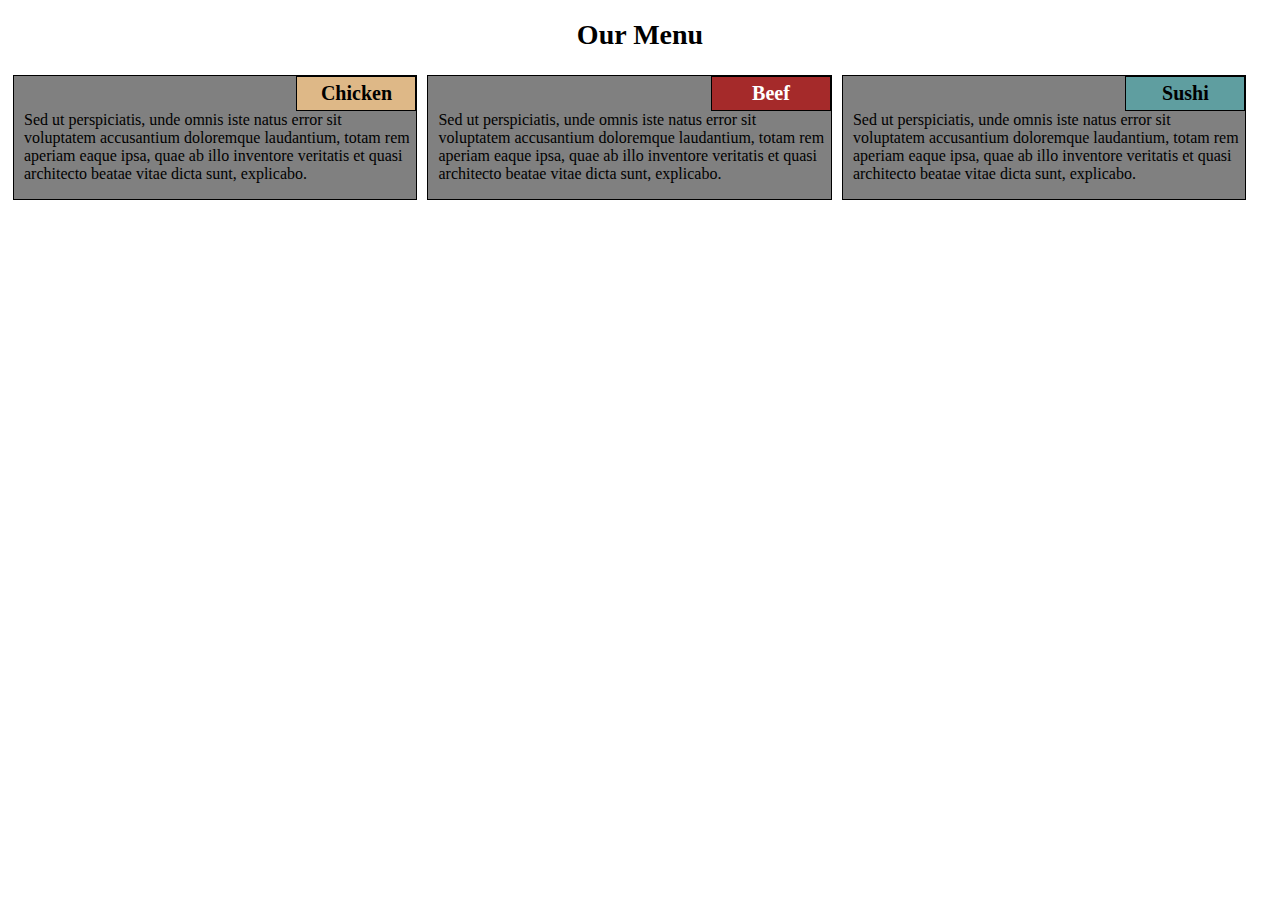
<file: sites/mod2-soln/index.html>
<!DOCTYPE html>
<html>
<head>
	<title>A2 Soln</title>
	<meta charset="utf-8">
	<meta name="viewport" content="width=device-width, initial-scale=1">
	<link rel="stylesheet" href="css/style.css">
</head>
<body>
	<h1>Our Menu</h1>

	<div class="row">
		<!--此处将section 分成div3个col和一个section标签；section标签set margin 后面就不用设sol-md-12为97%了-->
		<section class="col-lg-4 col-md-6 col-sm-12">
			<h3 id="h1">Chicken</h3>
			<p>Sed ut perspiciatis, unde omnis iste natus error sit voluptatem accusantium doloremque laudantium, totam rem aperiam eaque ipsa, quae ab illo inventore veritatis et quasi architecto beatae vitae dicta sunt, explicabo. </p>
		</section>
		<section class="col-lg-4 col-md-6 col-sm-12">
			<h3 id="h2">Beef</h3>
			<p>Sed ut perspiciatis, unde omnis iste natus error sit voluptatem accusantium doloremque laudantium, totam rem aperiam eaque ipsa, quae ab illo inventore veritatis et quasi architecto beatae vitae dicta sunt, explicabo. </p>
		</section>
		<section class="col-lg-4 col-md-12 col-sm-12">
			<h3 id="h3">Sushi</h3>
			<p>Sed ut perspiciatis, unde omnis iste natus error sit voluptatem accusantium doloremque laudantium, totam rem aperiam eaque ipsa, quae ab illo inventore veritatis et quasi architecto beatae vitae dicta sunt, explicabo. </p>
		</section>
	</div>
</body>
</html>
</file>
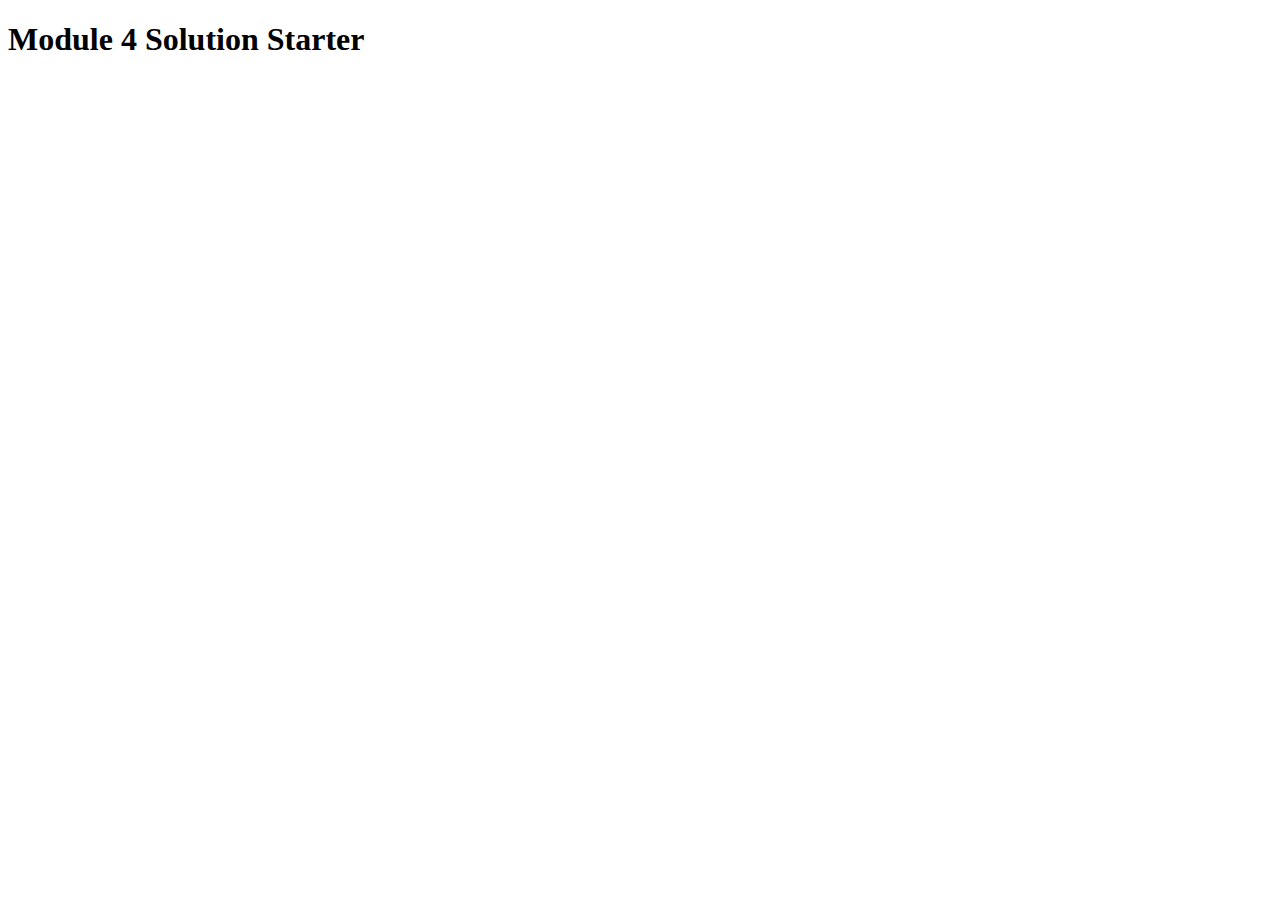
<file: sites/mod4-soln/index.html>
<!DOCTYPE html>
<html>
<head>
  <meta charset="utf-8">
  <title>Module 4 Solution</title>
  <script>
    var names = []; // DO NOT REMOVE
  </script>
  <script src="SpeakHello.js"></script>
  <script src="SpeakGoodBye.js"></script>
  <script src="script.js"></script>
</head>
<body>
  <h1>Module 4 Solution Starter</h1>
</body>
</html>
</file>
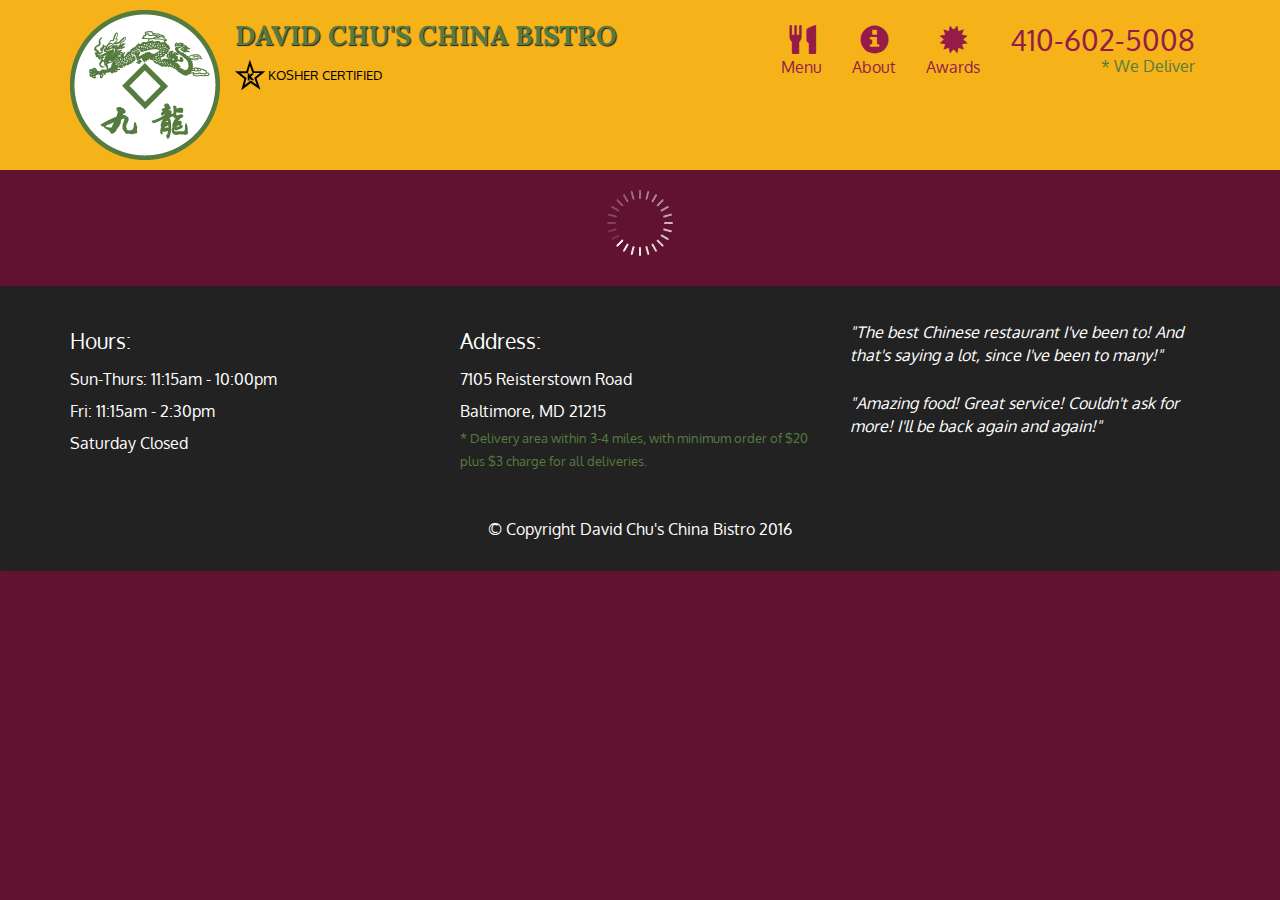
<file: sites/mod5-soln/index.html>
<!doctype html>
<html lang="en">
  <head>
    <meta charset="utf-8">
    <meta http-equiv="X-UA-Compatible" content="IE=edge">
    <meta name="viewport" content="width=device-width, initial-scale=1">
    <title>David Chu's China Bistro</title>
    <link rel="stylesheet" href="css/bootstrap.min.css">
    <link rel="stylesheet" href="css/styles.css">
    <link href='https://fonts.googleapis.com/css?family=Oxygen:400,300,700' rel='stylesheet' type='text/css'>
    <link href='https://fonts.googleapis.com/css?family=Lora' rel='stylesheet' type='text/css'>
  </head>
<body>
  <header>
    <nav id="header-nav" class="navbar navbar-default">
      <div class="container">
        <div class="navbar-header">
          <a href="index.html" class="pull-left visible-md visible-lg">
            <div id="logo-img" alt="Logo image"></div>
          </a>

          <div class="navbar-brand">
            <a href="index.html"><h1>David Chu's China Bistro</h1></a>
            <p>
              <img src="images/star-k-logo.png" alt="Kosher certification">
              <span>Kosher Certified</span>
            </p>
          </div>

          <button id="navbarToggle" type="button" class="navbar-toggle collapsed" data-toggle="collapse" data-target="#collapsable-nav" aria-expanded="false">
            <span class="sr-only">Toggle navigation</span>
            <span class="icon-bar"></span>
            <span class="icon-bar"></span>
            <span class="icon-bar"></span>
          </button>
        </div>
        
        <div id="collapsable-nav" class="collapse navbar-collapse">
           <ul id="nav-list" class="nav navbar-nav navbar-right">
            <li id="navHomeButton" class="visible-xs active">
              <a href="index.html">
                <span class="glyphicon glyphicon-home"></span> Home</a>
            </li>
            <li id="navMenuButton">
              <a href="#" onclick="$dc.loadMenuCategories();">
                <span class="glyphicon glyphicon-cutlery"></span><br class="hidden-xs"> Menu</a>
            </li>
            <li>
              <a href="#">
                <span class="glyphicon glyphicon-info-sign"></span><br class="hidden-xs"> About</a>
            </li>
            <li>
              <a href="#">
                <span class="glyphicon glyphicon-certificate"></span><br class="hidden-xs"> Awards</a>
            </li>
            <li id="phone" class="hidden-xs">
              <a href="tel:410-602-5008">
                <span>410-602-5008</span></a><div>* We Deliver</div>
            </li>
          </ul><!-- #nav-list -->
        </div><!-- .collapse .navbar-collapse -->
      </div><!-- .container -->
    </nav><!-- #header-nav -->
  </header>

  <div id="call-btn" class="visible-xs">
    <a class="btn" href="tel:410-602-5008">
    <span class="glyphicon glyphicon-earphone"></span>
    410-602-5008
    </a>
  </div>
  <div id="xs-deliver" class="text-center visible-xs">* We Deliver</div>

  <div id="main-content" class="container"></div>

  <footer class="panel-footer">
    <div class="container">
      <div class="row">
        <section id="hours" class="col-sm-4">
          <span>Hours:</span><br>
          Sun-Thurs: 11:15am - 10:00pm<br>
          Fri: 11:15am - 2:30pm<br>
          Saturday Closed
          <hr class="visible-xs">
        </section>
        <section id="address" class="col-sm-4">
          <span>Address:</span><br>
          7105 Reisterstown Road<br>
          Baltimore, MD 21215
          <p>* Delivery area within 3-4 miles, with minimum order of $20 plus $3 charge for all deliveries.</p>
          <hr class="visible-xs">
        </section>
        <section id="testimonials" class="col-sm-4">
          <p>"The best Chinese restaurant I've been to! And that's saying a lot, since I've been to many!"</p>
          <p>"Amazing food! Great service! Couldn't ask for more! I'll be back again and again!"</p>
        </section>
      </div>
      <div class="text-center">&copy; Copyright David Chu's China Bistro 2016</div>
    </div>
  </footer>

  <!-- jQuery (Bootstrap JS plugins depend on it) -->
  <script src="js/jquery-2.1.4.min.js"></script>
  <script src="js/bootstrap.min.js"></script>
  <script src="js/ajax-utils.js"></script>
  <script src="js/script.js"></script>
</body>
</html>
</file>
<file: sites/mod2-soln/css/style.css>
* {
  text-align: center;
  font-family: Georgia, Times, serif;
  box-sizing: border-box;
  font-size: 100%;
}

h1 {
  font-size: 1.75em;
}

.row {
  width: 100%;
}

section {
  background-color: grey;
  margin: 5px;
}

h3 {
  font-size: 1.25em;
  width: 120px;
  height: 35px;
  border: 1px solid black;
  margin: 0;
  padding: 5px;
  float: right;
}

p {
  text-align: left;
  margin-right: 5px;
  margin-left: 10px;
  clear: right;
}

#h1 {
  background-color: #DEB887;  
}

#h2 {
  background-color: #A52A2A;
  color: #FFFFFF;
}

#h3{
  background-color: #5F9EA0;
}
/********** Desktop devices only **********/
@media (min-width: 992px) {
  .col-lg-1, .col-lg-2, .col-lg-3, .col-lg-4, .col-lg-5, .col-lg-6, .col-lg-7, .col-lg-8, .col-lg-9, .col-lg-10, .col-lg-11, .col-lg-12 {
    float: left;
    border: 1px solid black;
  }
  .col-lg-1 {
    width: 8.33%;
  }
  .col-lg-2 {
    width: 16.66%;
  }
  .col-lg-3 {
    width: 25%;
  }
  .col-lg-4 {
    width: 32%;
  }
  .col-lg-5 {
    width: 41.66%;
  }
  .col-lg-6 {
    width: 50%;
  }
  .col-lg-7 {
    width: 58.33%;
  }
  .col-lg-8 {
    width: 66.66%;
  }
  .col-lg-9 {
    width: 74.99%;
  }
  .col-lg-10 {
    width: 83.33%;
  }
  .col-lg-11 {
    width: 91.66%;
  }
  .col-lg-12 {
    width: 100%;
  }
}


/********** Tablet devices only **********/
@media (min-width: 786px) and (max-width: 991px) {
  .col-md-1, .col-md-2, .col-md-3, .col-md-4, .col-md-5, .col-md-6, .col-md-7, .col-md-8, .col-md-9, .col-md-10, .col-md-11, .col-md-12 {
    float: left;
    border: 1px solid black;
  }
  .col-md-1 {
    width: 8.33%;
  }
  .col-md-2 {
    width: 16.66%;
  }
  .col-md-3 {
    width: 25%;
  }
  .col-md-4 {
    width: 33.33%;
  }
  .col-md-5 {
    width: 41.66%;
  }
  .col-md-6 {
    width: 48%;
  }
  .col-md-7 {
    width: 58.33%;
  }
  .col-md-8 {
    width: 66.66%;
  }
  .col-md-9 {
    width: 74.99%;
  }
  .col-md-10 {
    width: 83.33%;
  }
  .col-md-11 {
    width: 91.66%;
  }
  .col-md-12 {
    width: 97.2%;
  }
}

/********** Phone devices only **********/
@media (max-width: 785px){
.col-sm-1, .col-sm-2, .col-sm-3, .col-sm-4, .col-sm-5, .col-sm-6, .col-sm-7, .col-sm-8, .col-sm-9, .col-sm-10, .col-sm-11, .col-sm-12 {
    float: left;
    border: 1px solid black;
  }
  .col-sm-1 {
    width: 8.33%;
  }
  .col-sm-2 {
    width: 16.66%;
  }
  .col-sm-3 {
    width: 25%;
  }
  .col-sm-4 {
    width: 33.33%;
  }
  .col-sm-5 {
    width: 41.66%;
  }
  .col-sm-6 {
    width: 50%;
  }
  .col-sm-7 {
    width: 58.33%;
  }
  .col-sm-8 {
    width: 66.66%;
  }
  .col-sm-9 {
    width: 74.99%;
  }
  .col-sm-10 {
    width: 83.33%;
  }
  .col-sm-11 {
    width: 91.66%;
  }
  .col-sm-12 {
    width: 100%;
  }
}
</file>
<file: sites/mod5-soln/css/styles.css>
body {
  font-size: 16px;
  color: #fff;
  background-color: #61122f;
  font-family: 'Oxygen', sans-serif;
}

/** HEADER **/
#header-nav {
  background-color: #f6b319;
  border-radius: 0;
  border: 0;
}

#logo-img {
  background: url('../images/restaurant-logo_large.png') no-repeat;
  width: 150px;
  height: 150px;
  margin: 10px 15px 10px 0;
}

.navbar-brand {
  padding-top: 25px;
}
.navbar-brand h1 { /* Restaurant name */
  font-family: 'Lora', serif;
  color: #557c3e;
  font-size: 1.5em;
  text-transform: uppercase;
  font-weight: bold;
  text-shadow: 1px 1px 1px #222;
  margin-top: 0;
  margin-bottom: 0;
  line-height: .75;
}
.navbar-brand a:hover, .navbar-brand a:focus {
  text-decoration: none;
}
.navbar-brand p { /* Kosher cert */
  color: #000;
  text-transform: uppercase;
  font-size: .7em;
  margin-top: 15px;
}
.navbar-brand p span { /* Star-K */
  vertical-align: middle;
}

#nav-list {
  margin-top: 10px;
}
#nav-list a {
  color: #951C49;
  text-align: center;
}
#nav-list a:hover {
  background: #E7E7E7;
}
#nav-list a span {
  font-size: 1.8em;
}

#phone {
  margin-top: 5px;
}
#phone a { /* Phone number */
  text-align: right;
  padding-bottom: 0;
}
#phone div { /* We Deliver */
  color: #557c3e;
  text-align: right;
  padding-right: 15px;
}

.navbar-header button.navbar-toggle, .navbar-header .icon-bar {
  border: 1px solid #61122f;
}
.navbar-header button.navbar-toggle {
  clear: both;
  margin-top: -30px;
}
/* END HEADER */

/* FOOTER */
.panel-footer {
  margin-top: 30px;
  padding-top: 35px;
  padding-bottom: 30px;
  background-color: #222;
  border-top: 0;
}
.panel-footer div.row {
  margin-bottom: 35px;
}
#hours, #address {
  line-height: 2;
}
#hours > span, #address > span {
  font-size: 1.3em;
}
#address p {
  color: #557c3e;
  font-size: .8em;
  line-height: 1.8;
}
#testimonials {
  font-style: italic;
}
#testimonials p:nth-child(2) {
  margin-top: 25px;
}
/* END FOOTER */



/* HOME PAGE */
.container .jumbotron {
  box-shadow: 0 0 50px #3F0C1F;
  border: 2px solid #3F0C1F;
}

#menu-tile, #specials-tile, #map-tile {
  height: 250px;
  width: 100%;
  margin-bottom: 15px;
  position: relative;
  border: 2px solid #3F0C1F;
  overflow: hidden;
}
#menu-tile:hover, #specials-tile:hover, #map-tile:hover {
  box-shadow: 0 1px 5px 1px #cccccc;
}
#menu-tile {
  background: url('../images/menu-tile.jpg') no-repeat;
  background-position: center;
}
#specials-tile {
  background: url('../images/specials-tile.jpg') no-repeat;
  background-position: center;
}
#menu-tile span, #specials-tile span, #map-tile span {
  position: absolute;
  bottom: 0;
  right: 0;
  width: 100%;
  text-align: center;
  font-size: 1.6em;
  text-transform: uppercase;
  background-color: #000;
  color: #fff;
  opacity: .8;
}
/* END HOME PAGE */

/* MENU CATEGORIES PAGE */
.category-tile { 
  position: relative;
  border: 2px solid #3F0C1F;
  overflow: hidden;
  width: 200px;
  height: 200px;
  margin: 0 auto 15px;
}
.category-tile span {
  position: absolute;
  bottom: 0;
  right: 0;
  width: 100%;
  text-align: center;
  font-size: 1.2em;
  text-transform: uppercase;
  background-color: #000;
  color: #fff;
  opacity: .8;
}
.category-tile:hover {
  box-shadow: 0 1px 5px 1px #cccccc;
}

#menu-categories-title + div {
  margin-bottom: 50px;
}
/* END MENU CATEGORIES PAGE */

/* SINGLE CATEGORY PAGE */
.menu-item-tile {
  margin-bottom: 25px;
}
.menu-item-tile hr {
  width: 80%;
}
.menu-item-tile .menu-item-price {
  font-size: 1.1em;
  text-align: right;
  margin-top: -15px;
  margin-right: -15px;
}
.menu-item-tile .menu-item-price span {
  font-size: .6em;
}
.menu-item-photo {
  position: relative;
  border: 2px solid #3F0C1F; 
  overflow: hidden;
  padding: 0;
  margin-right: -15px;
  margin-left: auto;
  margin-bottom: 20px;
  max-width: 250px;
}
.menu-item-photo div {
  position: absolute;
  bottom: 0;
  right: 0;
  width: 80px;
  background-color: #557c3e;
  text-align: center;
}
.menu-item-description {
  padding-right: 30px;
}
h3.menu-item-title {
  margin: 0 0 10px;
}
.menu-item-details {
  font-size: .9em;
  font-style: italic;
}
/* END SINGLE CATEGORY PAGE */


/********** Large devices only **********/
@media (min-width: 1200px) {
  .container .jumbotron {
    background: url('../images/jumbotron_1200.jpg') no-repeat;
    height: 675px;
  }
}

/********** Medium devices only **********/
@media (min-width: 992px) and (max-width: 1199px) {
  /* Header */
  #logo-img {
    background: url('../images/restaurant-logo_medium.png') no-repeat;
    width: 100px;
    height: 100px;
    margin: 5px 5px 5px 0;
  }
  /* End Header */

  /* Home Page */
  .container .jumbotron {
    background: url('../images/jumbotron_992.jpg') no-repeat;
    height: 558px;
  }
  /* End Home Page */
}

/********** Small devices only **********/
@media (min-width: 768px) and (max-width: 991px) {
  /* Home Page */
  .container .jumbotron {
    background: url('../images/jumbotron_768.jpg') no-repeat;
    height: 432px;
  }
  /* End Home Page */
}

/********** Extra small devices only **********/
@media (max-width: 767px) {
  /* Header */
  .navbar-brand {
    padding-top: 10px;
    height: 80px;
  }
  .navbar-brand h1 { /* Restaurant name */
    padding-top: 10px;
    font-size: 5vw; /* 1vw = 1% of viewport width */
  }
  .navbar-brand p { /* Kosher cert */
    font-size: .6em;
    margin-top: 12px;
  }
  .navbar-brand p img { /* Star-K */
    height: 20px;
  }

  #collapsable-nav a { /* Collapsed nav menu text */
    font-size: 1.2em;
  }
  #collapsable-nav a span { /* Collapsed nav menu glyph */
    font-size: 1em;
    margin-right: 5px;
  }

  #call-btn > a {
    font-size: 1.5em;
    display: block;
    margin: 0 20px;
    padding: 10px;
    border: 2px solid #fff;
    background-color: #f6b319;
    color: #951c49;
  }
  #xs-deliver {
    margin-top: 5px;
    font-size: .7em;
    letter-spacing: .1em;
    text-transform: uppercase;
  }
  /* End Header */

  /* Footer */
  .panel-footer section {
    margin-bottom: 30px;
    text-align: center;
  }
  .panel-footer section:nth-child(3) {
    margin-bottom: 0; /* margin already exists on the whole row */
  }
  .panel-footer section hr {
    width: 50%;
  }
  /* End Footer */

  /* Home Page */
  .container .jumbotron {
    margin-top: 30px;
    padding: 0;
  }
  #menu-tile, #specials-tile {
    width: 360px;
    margin: 0 auto 15px;
  }

  .menu-item-photo {
    margin-right: auto;
  }
  .menu-item-tile .menu-item-price {
    text-align: center;
  }
  .menu-item-description {
    text-align: center;;
  }
}


/********** Super extra small devices Only :-) (e.g., iPhone 4) **********/
@media (max-width: 479px) {
  /* Header */
  .navbar-brand h1 { /* Restaurant name */
    padding-top: 5px;
    font-size: 6vw;
  }
  /* End Header */
  
  /* Home page */
  #menu-tile, #specials-tile {
    width: 280px;
    margin: 0 auto 15px;
  }

  .col-xxs-12 {
    position: relative;
    min-height: 1px;
    padding-right: 15px;
    padding-left: 15px;
    float: left;
    width: 100%;
  }
}
</file>
